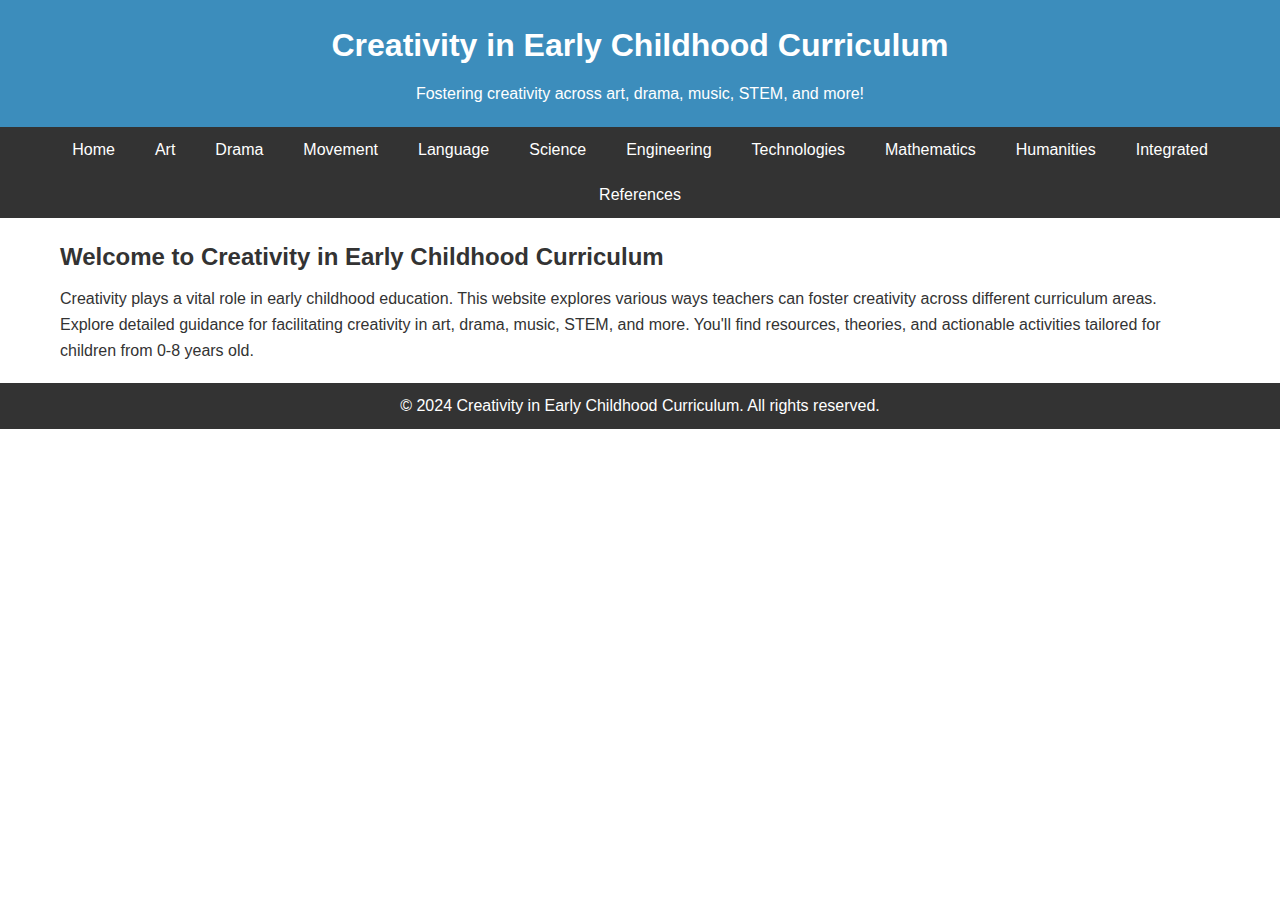
<file: index.html>
<!DOCTYPE html>
<html lang="en">
<head>
    <meta charset="UTF-8">
    <meta name="viewport" content="width=device-width, initial-scale=1.0">
    <meta http-equiv="X-UA-Compatible" content="ie=edge">
    <title>Creativity in Early Childhood Curriculum</title>
    <link rel="stylesheet" href="css/style.css">
    <script src="js/script.js" defer></script>
</head>
<body>
    <header>
        <h1>Creativity in Early Childhood Curriculum</h1>
        <p>Fostering creativity across art, drama, music, STEM, and more!</p>
    </header>
    <nav>
        <a href="index.html">Home</a>
        <a href="art.html">Art</a>
        <a href="drama.html">Drama</a>
        <a href="movement.html">Movement</a>
        <a href="language.html">Language</a>
        <a href="science.html">Science</a>
        <a href="engineering.html">Engineering</a>
        <a href="technologies.html">Technologies</a>
        <a href="mathematics.html">Mathematics</a>
        <a href="humanities.html">Humanities</a>
        <a href="integrated.html">Integrated</a>
        <a href="references.html">References</a>
    </nav>
    <div class="container">
        <h2>Welcome to Creativity in Early Childhood Curriculum</h2>
        <p>
            Creativity plays a vital role in early childhood education. This website explores various ways teachers can foster creativity across different curriculum areas.
        </p>
        <p>
            Explore detailed guidance for facilitating creativity in art, drama, music, STEM, and more. You'll find resources, theories, and actionable activities tailored for children from 0-8 years old.
        </p>
    </div>
    <footer>
        <p>&copy; 2024 Creativity in Early Childhood Curriculum. All rights reserved.</p>
    </footer>
</body>
</html>
</file>
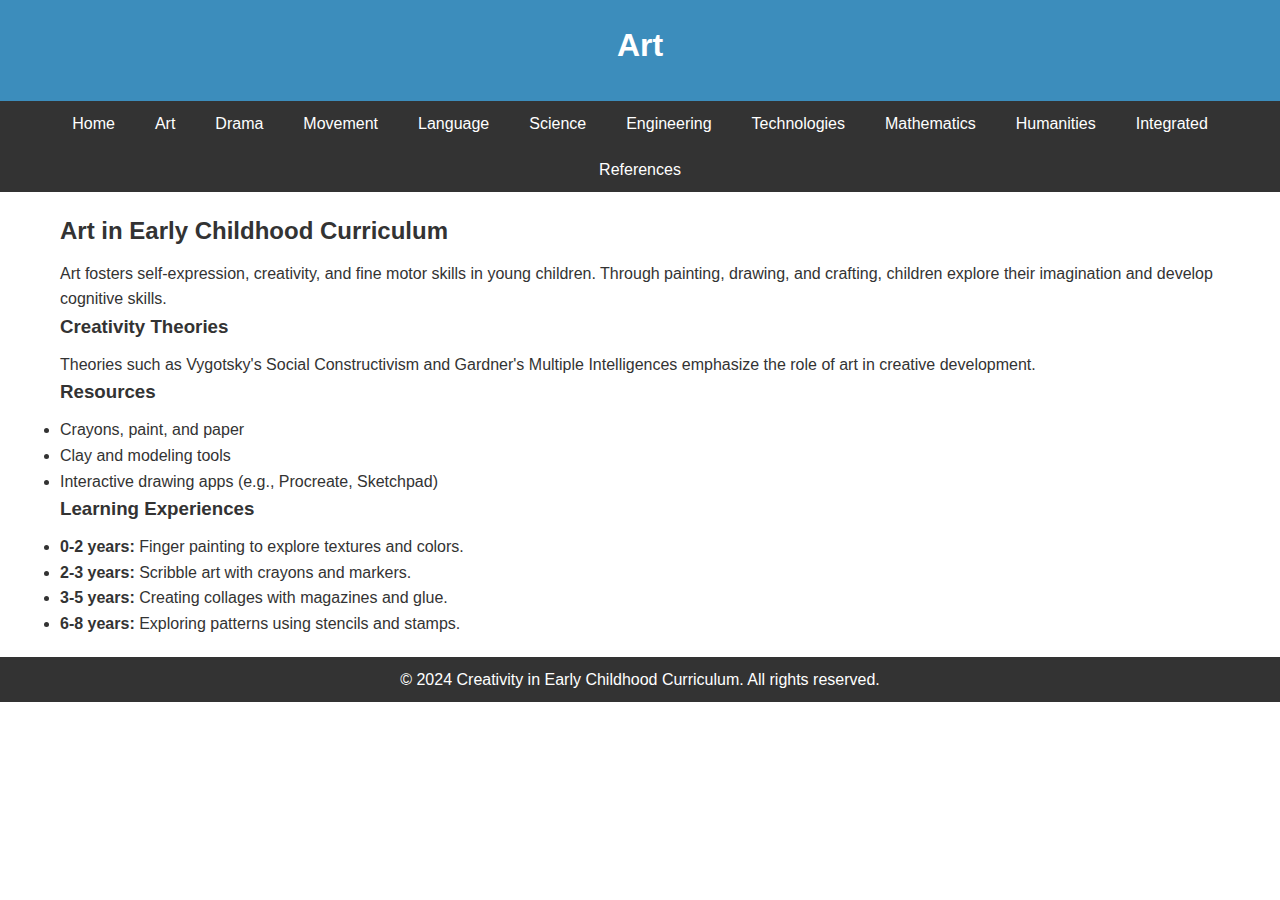
<file: art.html>
<!DOCTYPE html>
<html lang="en">
<head>
    <meta charset="UTF-8">
    <meta name="viewport" content="width=device-width, initial-scale=1.0">
    <meta http-equiv="X-UA-Compatible" content="ie=edge">
    <title>Art | Creativity in Early Childhood Curriculum</title>
    <link rel="stylesheet" href="css/style.css">
    <script src="js/script.js" defer></script>
</head>
<body>
    <header>
        <h1>Art</h1>
    </header>
    <nav>
        <a href="index.html">Home</a>
        <a href="art.html">Art</a>
        <a href="drama.html">Drama</a>
        <a href="movement.html">Movement</a>
        <a href="language.html">Language</a>
        <a href="science.html">Science</a>
        <a href="engineering.html">Engineering</a>
        <a href="technologies.html">Technologies</a>
        <a href="mathematics.html">Mathematics</a>
        <a href="humanities.html">Humanities</a>
        <a href="integrated.html">Integrated</a>
        <a href="references.html">References</a>
    </nav>
    <div class="container">
        <h2>Art in Early Childhood Curriculum</h2>
        <p>
            Art fosters self-expression, creativity, and fine motor skills in young children. Through painting, drawing, and crafting, children explore their imagination and develop cognitive skills.
        </p>
        <h3>Creativity Theories</h3>
        <p>
            Theories such as Vygotsky's Social Constructivism and Gardner's Multiple Intelligences emphasize the role of art in creative development.
        </p>
        <h3>Resources</h3>
        <ul>
            <li>Crayons, paint, and paper</li>
            <li>Clay and modeling tools</li>
            <li>Interactive drawing apps (e.g., Procreate, Sketchpad)</li>
        </ul>
        <h3>Learning Experiences</h3>
        <ul>
            <li><strong>0-2 years:</strong> Finger painting to explore textures and colors.</li>
            <li><strong>2-3 years:</strong> Scribble art with crayons and markers.</li>
            <li><strong>3-5 years:</strong> Creating collages with magazines and glue.</li>
            <li><strong>6-8 years:</strong> Exploring patterns using stencils and stamps.</li>
        </ul>
    </div>
    <footer>
        <p>&copy; 2024 Creativity in Early Childhood Curriculum. All rights reserved.</p>
    </footer>
</body>
</html>
</file>
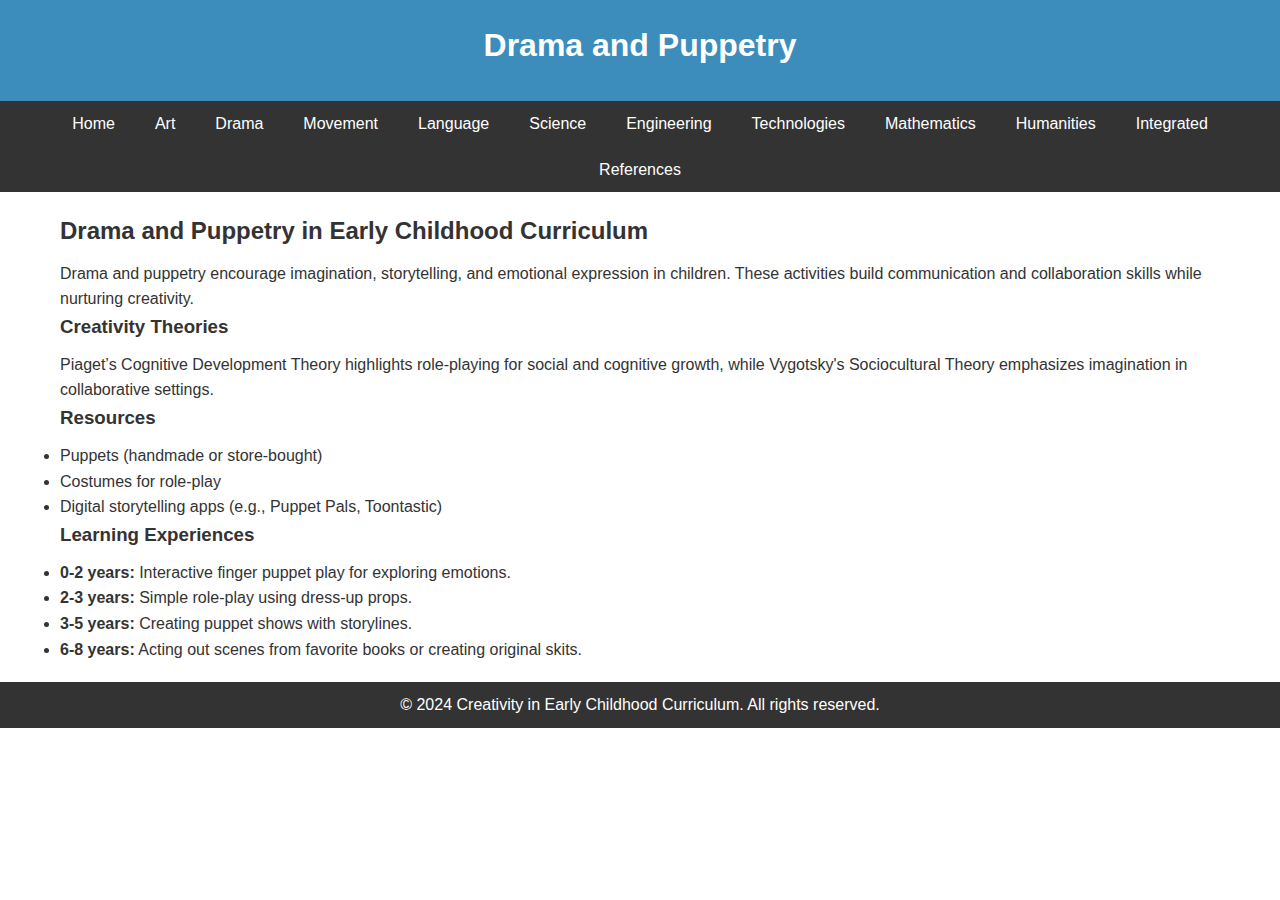
<file: drama.html>
<!DOCTYPE html>
<html lang="en">
<head>
    <meta charset="UTF-8">
    <meta name="viewport" content="width=device-width, initial-scale=1.0">
    <meta http-equiv="X-UA-Compatible" content="ie=edge">
    <title>Drama and Puppetry | Creativity in Early Childhood Curriculum</title>
    <link rel="stylesheet" href="css/style.css">
    <script src="js/script.js" defer></script>
</head>
<body>
    <header>
        <h1>Drama and Puppetry</h1>
    </header>
    <nav>
        <a href="index.html">Home</a>
        <a href="art.html">Art</a>
        <a href="drama.html">Drama</a>
        <a href="movement.html">Movement</a>
        <a href="language.html">Language</a>
        <a href="science.html">Science</a>
        <a href="engineering.html">Engineering</a>
        <a href="technologies.html">Technologies</a>
        <a href="mathematics.html">Mathematics</a>
        <a href="humanities.html">Humanities</a>
        <a href="integrated.html">Integrated</a>
        <a href="references.html">References</a>
    </nav>
    <div class="container">
        <h2>Drama and Puppetry in Early Childhood Curriculum</h2>
        <p>
            Drama and puppetry encourage imagination, storytelling, and emotional expression in children. These activities build communication and collaboration skills while nurturing creativity.
        </p>
        <h3>Creativity Theories</h3>
        <p>
            Piaget’s Cognitive Development Theory highlights role-playing for social and cognitive growth, while Vygotsky's Sociocultural Theory emphasizes imagination in collaborative settings.
        </p>
        <h3>Resources</h3>
        <ul>
            <li>Puppets (handmade or store-bought)</li>
            <li>Costumes for role-play</li>
            <li>Digital storytelling apps (e.g., Puppet Pals, Toontastic)</li>
        </ul>
        <h3>Learning Experiences</h3>
        <ul>
            <li><strong>0-2 years:</strong> Interactive finger puppet play for exploring emotions.</li>
            <li><strong>2-3 years:</strong> Simple role-play using dress-up props.</li>
            <li><strong>3-5 years:</strong> Creating puppet shows with storylines.</li>
            <li><strong>6-8 years:</strong> Acting out scenes from favorite books or creating original skits.</li>
        </ul>
    </div>
    <footer>
        <p>&copy; 2024 Creativity in Early Childhood Curriculum. All rights reserved.</p>
    </footer>
</body>
</html>
</file>
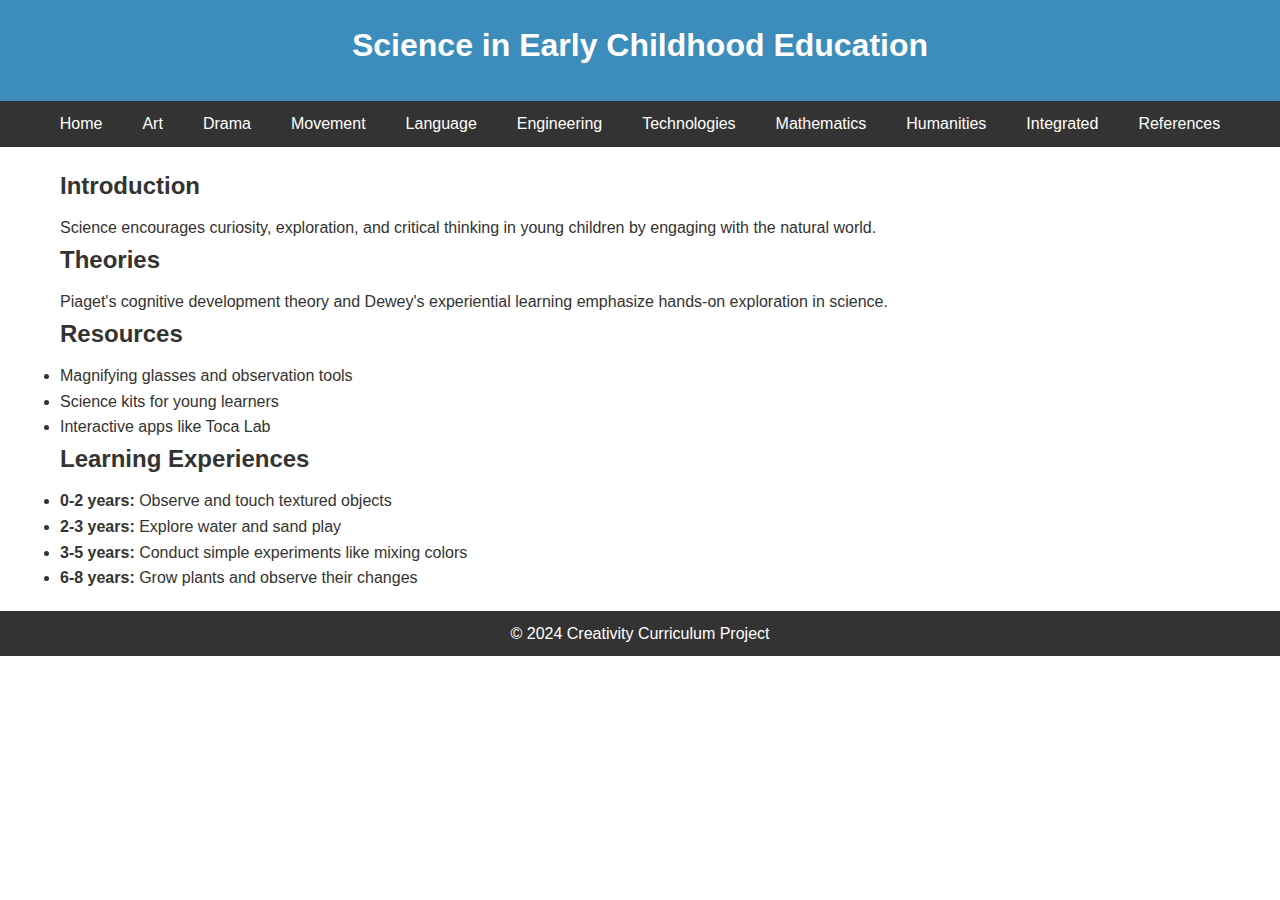
<file: engineering.html>
<!DOCTYPE html>
<html lang="en">
<head>
    <meta charset="UTF-8">
    <meta name="viewport" content="width=device-width, initial-scale=1.0">
    <title>Science</title>
    <link rel="stylesheet" href="css/style.css">
</head>
<body>
    <header>
        <h1>Science in Early Childhood Education</h1>
    </header>
    <nav>
        <a href="index.html">Home</a>
        <a href="art.html">Art</a>
        <a href="drama.html">Drama</a>
        <a href="movement.html">Movement</a>
        <a href="language.html">Language</a>
        <a href="engineering.html">Engineering</a>
        <a href="technologies.html">Technologies</a>
        <a href="mathematics.html">Mathematics</a>
        <a href="humanities.html">Humanities</a>
        <a href="integrated.html">Integrated</a>
        <a href="references.html">References</a>
    </nav>
    <div class="container">
        <h2>Introduction</h2>
        <p>Science encourages curiosity, exploration, and critical thinking in young children by engaging with the natural world.</p>
        <h2>Theories</h2>
        <p>Piaget's cognitive development theory and Dewey's experiential learning emphasize hands-on exploration in science.</p>
        <h2>Resources</h2>
        <ul>
            <li>Magnifying glasses and observation tools</li>
            <li>Science kits for young learners</li>
            <li>Interactive apps like Toca Lab</li>
        </ul>
        <h2>Learning Experiences</h2>
        <ul>
            <li><b>0-2 years:</b> Observe and touch textured objects</li>
            <li><b>2-3 years:</b> Explore water and sand play</li>
            <li><b>3-5 years:</b> Conduct simple experiments like mixing colors</li>
            <li><b>6-8 years:</b> Grow plants and observe their changes</li>
        </ul>
    </div>
    <footer>
        &copy; 2024 Creativity Curriculum Project
    </footer>
</body>
</html>
</file>
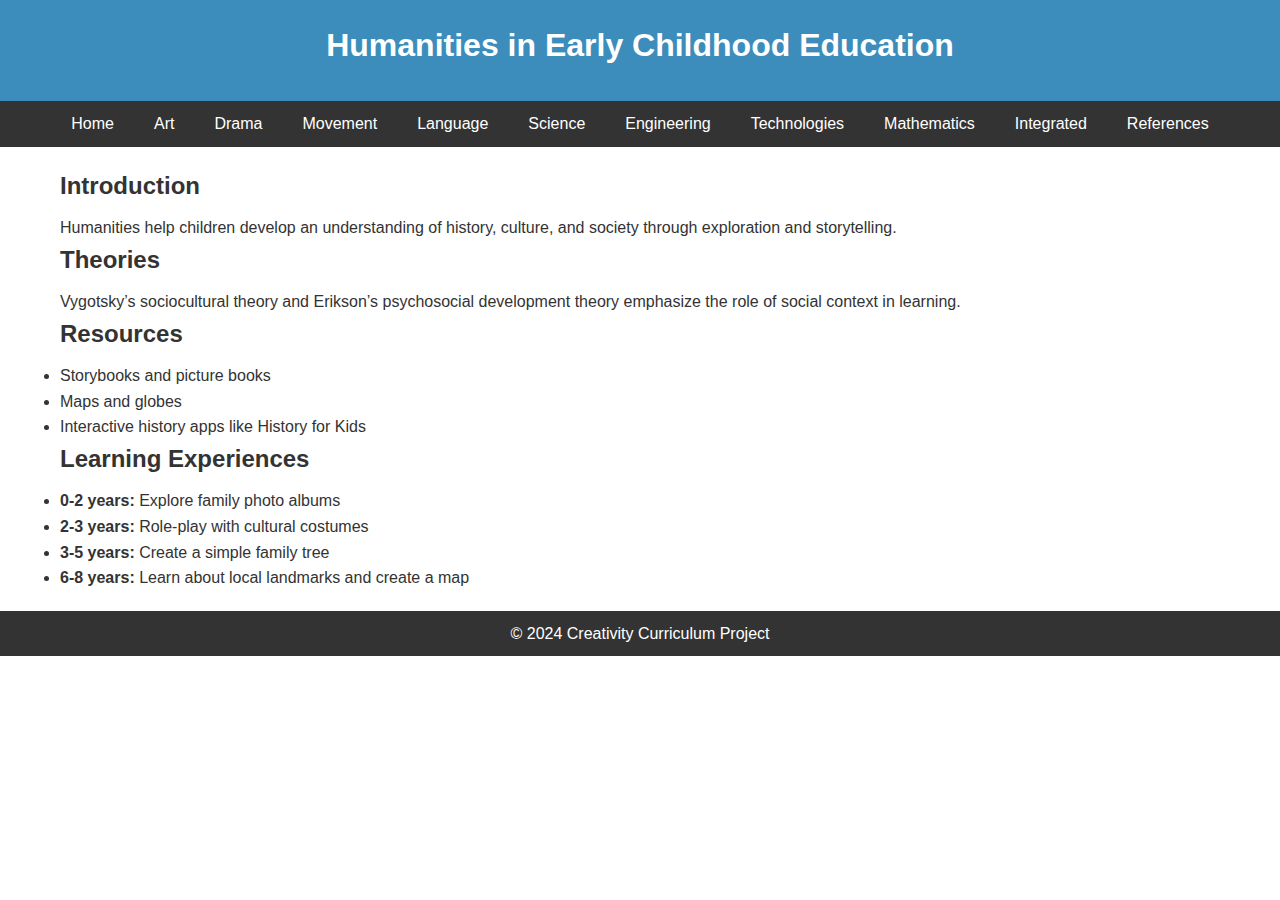
<file: humanities.html>
<!DOCTYPE html>
<html lang="en">
<head>
    <meta charset="UTF-8">
    <meta name="viewport" content="width=device-width, initial-scale=1.0">
    <title>Humanities</title>
    <link rel="stylesheet" href="css/style.css">
</head>
<body>
    <header>
        <h1>Humanities in Early Childhood Education</h1>
    </header>
    <nav>
        <a href="index.html">Home</a>
        <a href="art.html">Art</a>
        <a href="drama.html">Drama</a>
        <a href="movement.html">Movement</a>
        <a href="language.html">Language</a>
        <a href="science.html">Science</a>
        <a href="engineering.html">Engineering</a>
        <a href="technologies.html">Technologies</a>
        <a href="mathematics.html">Mathematics</a>
        <a href="integrated.html">Integrated</a>
        <a href="references.html">References</a>
    </nav>
    <div class="container">
        <h2>Introduction</h2>
        <p>Humanities help children develop an understanding of history, culture, and society through exploration and storytelling.</p>
        <h2>Theories</h2>
        <p>Vygotsky’s sociocultural theory and Erikson’s psychosocial development theory emphasize the role of social context in learning.</p>
        <h2>Resources</h2>
        <ul>
            <li>Storybooks and picture books</li>
            <li>Maps and globes</li>
            <li>Interactive history apps like History for Kids</li>
        </ul>
        <h2>Learning Experiences</h2>
        <ul>
            <li><b>0-2 years:</b> Explore family photo albums</li>
            <li><b>2-3 years:</b> Role-play with cultural costumes</li>
            <li><b>3-5 years:</b> Create a simple family tree</li>
            <li><b>6-8 years:</b> Learn about local landmarks and create a map</li>
        </ul>
    </div>
    <footer>
        &copy; 2024 Creativity Curriculum Project
    </footer>
</body>
</html>
</file>
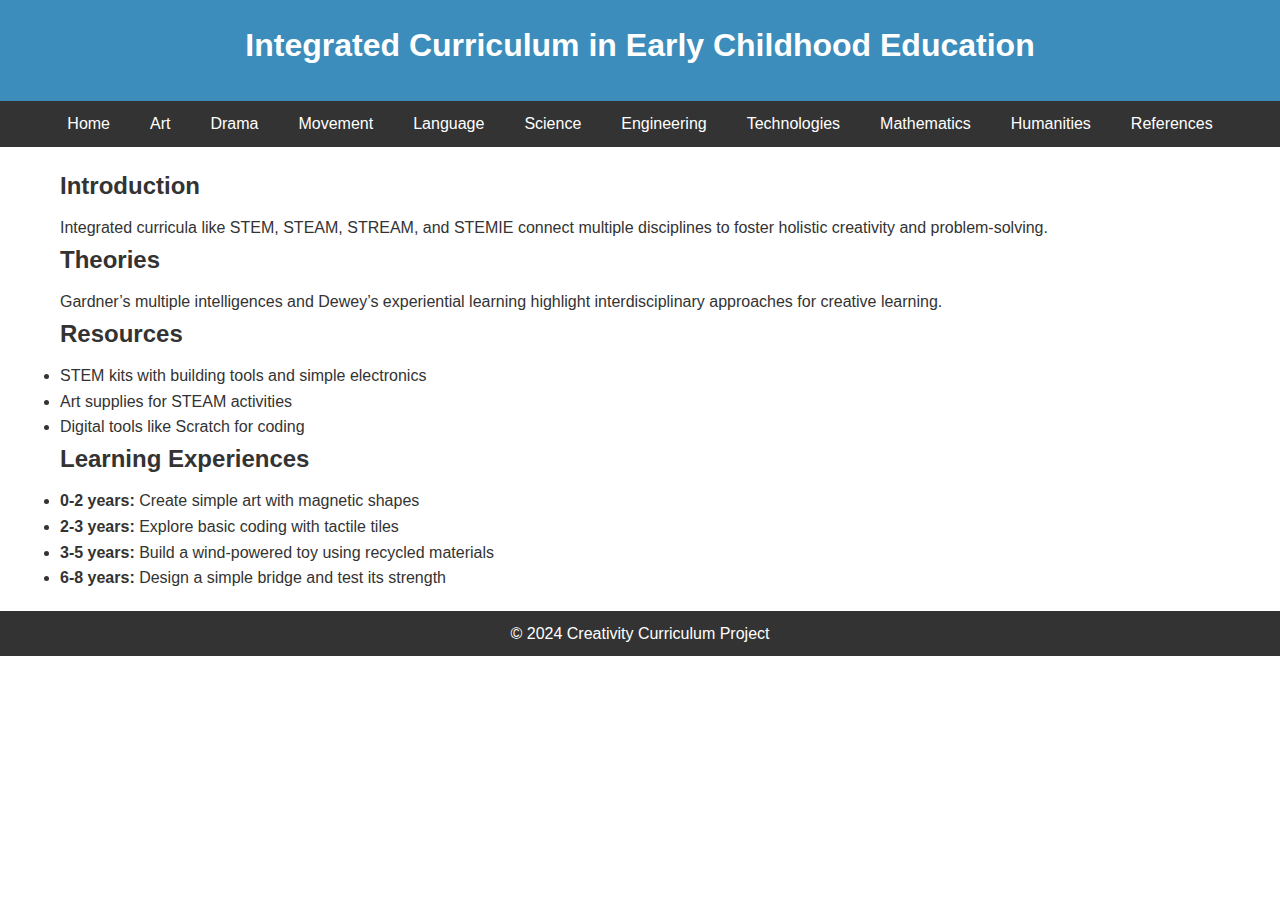
<file: integrated.html>
<!DOCTYPE html>
<html lang="en">
<head>
    <meta charset="UTF-8">
    <meta name="viewport" content="width=device-width, initial-scale=1.0">
    <title>Integrated Curriculum</title>
    <link rel="stylesheet" href="css/style.css">
</head>
<body>
    <header>
        <h1>Integrated Curriculum in Early Childhood Education</h1>
    </header>
    <nav>
        <a href="index.html">Home</a>
        <a href="art.html">Art</a>
        <a href="drama.html">Drama</a>
        <a href="movement.html">Movement</a>
        <a href="language.html">Language</a>
        <a href="science.html">Science</a>
        <a href="engineering.html">Engineering</a>
        <a href="technologies.html">Technologies</a>
        <a href="mathematics.html">Mathematics</a>
        <a href="humanities.html">Humanities</a>
        <a href="references.html">References</a>
    </nav>
    <div class="container">
        <h2>Introduction</h2>
        <p>Integrated curricula like STEM, STEAM, STREAM, and STEMIE connect multiple disciplines to foster holistic creativity and problem-solving.</p>
        <h2>Theories</h2>
        <p>Gardner’s multiple intelligences and Dewey’s experiential learning highlight interdisciplinary approaches for creative learning.</p>
        <h2>Resources</h2>
        <ul>
            <li>STEM kits with building tools and simple electronics</li>
            <li>Art supplies for STEAM activities</li>
            <li>Digital tools like Scratch for coding</li>
        </ul>
        <h2>Learning Experiences</h2>
        <ul>
            <li><b>0-2 years:</b> Create simple art with magnetic shapes</li>
            <li><b>2-3 years:</b> Explore basic coding with tactile tiles</li>
            <li><b>3-5 years:</b> Build a wind-powered toy using recycled materials</li>
            <li><b>6-8 years:</b> Design a simple bridge and test its strength</li>
        </ul>
    </div>
    <footer>
        &copy; 2024 Creativity Curriculum Project
    </footer>
</body>
</html>
</file>
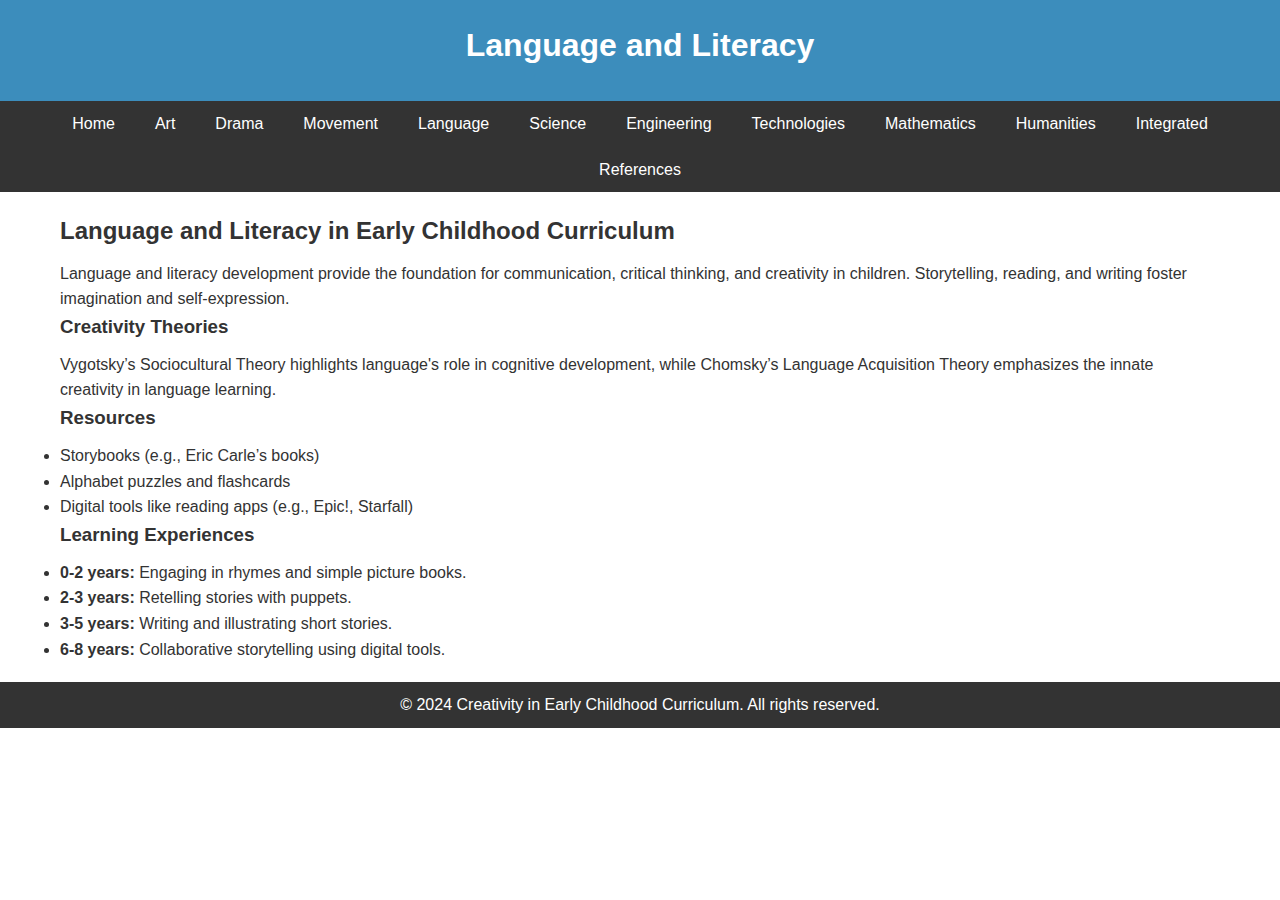
<file: language.html>
<!DOCTYPE html>
<html lang="en">
<head>
    <meta charset="UTF-8">
    <meta name="viewport" content="width=device-width, initial-scale=1.0">
    <meta http-equiv="X-UA-Compatible" content="ie=edge">
    <title>Language and Literacy | Creativity in Early Childhood Curriculum</title>
    <link rel="stylesheet" href="css/style.css">
    <script src="js/script.js" defer></script>
</head>
<body>
    <header>
        <h1>Language and Literacy</h1>
    </header>
    <nav>
        <a href="index.html">Home</a>
        <a href="art.html">Art</a>
        <a href="drama.html">Drama</a>
        <a href="movement.html">Movement</a>
        <a href="language.html">Language</a>
        <a href="science.html">Science</a>
        <a href="engineering.html">Engineering</a>
        <a href="technologies.html">Technologies</a>
        <a href="mathematics.html">Mathematics</a>
        <a href="humanities.html">Humanities</a>
        <a href="integrated.html">Integrated</a>
        <a href="references.html">References</a>
    </nav>
    <div class="container">
        <h2>Language and Literacy in Early Childhood Curriculum</h2>
        <p>
            Language and literacy development provide the foundation for communication, critical thinking, and creativity in children. Storytelling, reading, and writing foster imagination and self-expression.
        </p>
        <h3>Creativity Theories</h3>
        <p>
            Vygotsky’s Sociocultural Theory highlights language's role in cognitive development, while Chomsky’s Language Acquisition Theory emphasizes the innate creativity in language learning.
        </p>
        <h3>Resources</h3>
        <ul>
            <li>Storybooks (e.g., Eric Carle’s books)</li>
            <li>Alphabet puzzles and flashcards</li>
            <li>Digital tools like reading apps (e.g., Epic!, Starfall)</li>
        </ul>
        <h3>Learning Experiences</h3>
        <ul>
            <li><strong>0-2 years:</strong> Engaging in rhymes and simple picture books.</li>
            <li><strong>2-3 years:</strong> Retelling stories with puppets.</li>
            <li><strong>3-5 years:</strong> Writing and illustrating short stories.</li>
            <li><strong>6-8 years:</strong> Collaborative storytelling using digital tools.</li>
        </ul>
    </div>
    <footer>
        <p>&copy; 2024 Creativity in Early Childhood Curriculum. All rights reserved.</p>
    </footer>
</body>
</html>
</file>
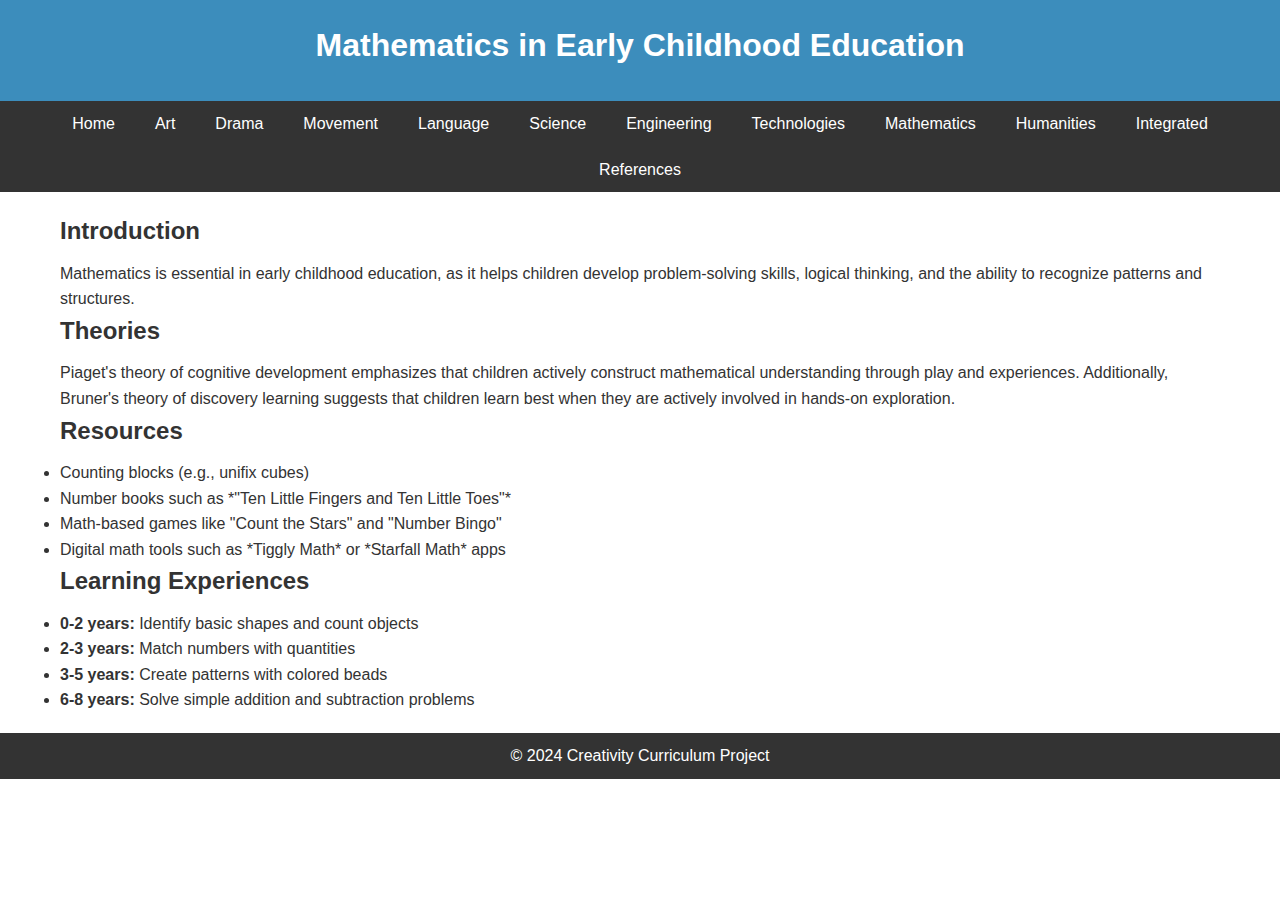
<file: mathematics.html>
<!DOCTYPE html>
<html lang="en">
<head>
    <meta charset="UTF-8">
    <meta name="viewport" content="width=device-width, initial-scale=1.0">
    <title>Mathematics</title>
    <link rel="stylesheet" href="css/style.css">
</head>
<body>
    <header>
        <h1>Mathematics in Early Childhood Education</h1>
    </header>
    <nav>
        <a href="index.html">Home</a>
        <a href="art.html">Art</a>
        <a href="drama.html">Drama</a>
        <a href="movement.html">Movement</a>
        <a href="language.html">Language</a>
        <a href="science.html">Science</a>
        <a href="engineering.html">Engineering</a>
        <a href="technologies.html">Technologies</a>
        <a href="mathematics.html">Mathematics</a>
        <a href="humanities.html">Humanities</a>
        <a href="integrated.html">Integrated</a>
        <a href="references.html">References</a>
    </nav>
    <div class="container">
        <h2>Introduction</h2>
        <p>Mathematics is essential in early childhood education, as it helps children develop problem-solving skills, logical thinking, and the ability to recognize patterns and structures.</p>

        <h2>Theories</h2>
        <p>Piaget's theory of cognitive development emphasizes that children actively construct mathematical understanding through play and experiences. Additionally, Bruner's theory of discovery learning suggests that children learn best when they are actively involved in hands-on exploration.</p>

        <h2>Resources</h2>
        <ul>
            <li>Counting blocks (e.g., unifix cubes)</li>
            <li>Number books such as *"Ten Little Fingers and Ten Little Toes"*</li>
            <li>Math-based games like "Count the Stars" and "Number Bingo"</li>
            <li>Digital math tools such as *Tiggly Math* or *Starfall Math* apps</li>
        </ul>

        <h2>Learning Experiences</h2>
        <ul>
            <li><b>0-2 years:</b> Identify basic shapes and count objects</li>
            <li><b>2-3 years:</b> Match numbers with quantities</li>
            <li><b>3-5 years:</b> Create patterns with colored beads</li>
            <li><b>6-8 years:</b> Solve simple addition and subtraction problems</li>
        </ul>
    </div>

    <footer>
        &copy; 2024 Creativity Curriculum Project
    </footer>
</body>
</html>
</file>
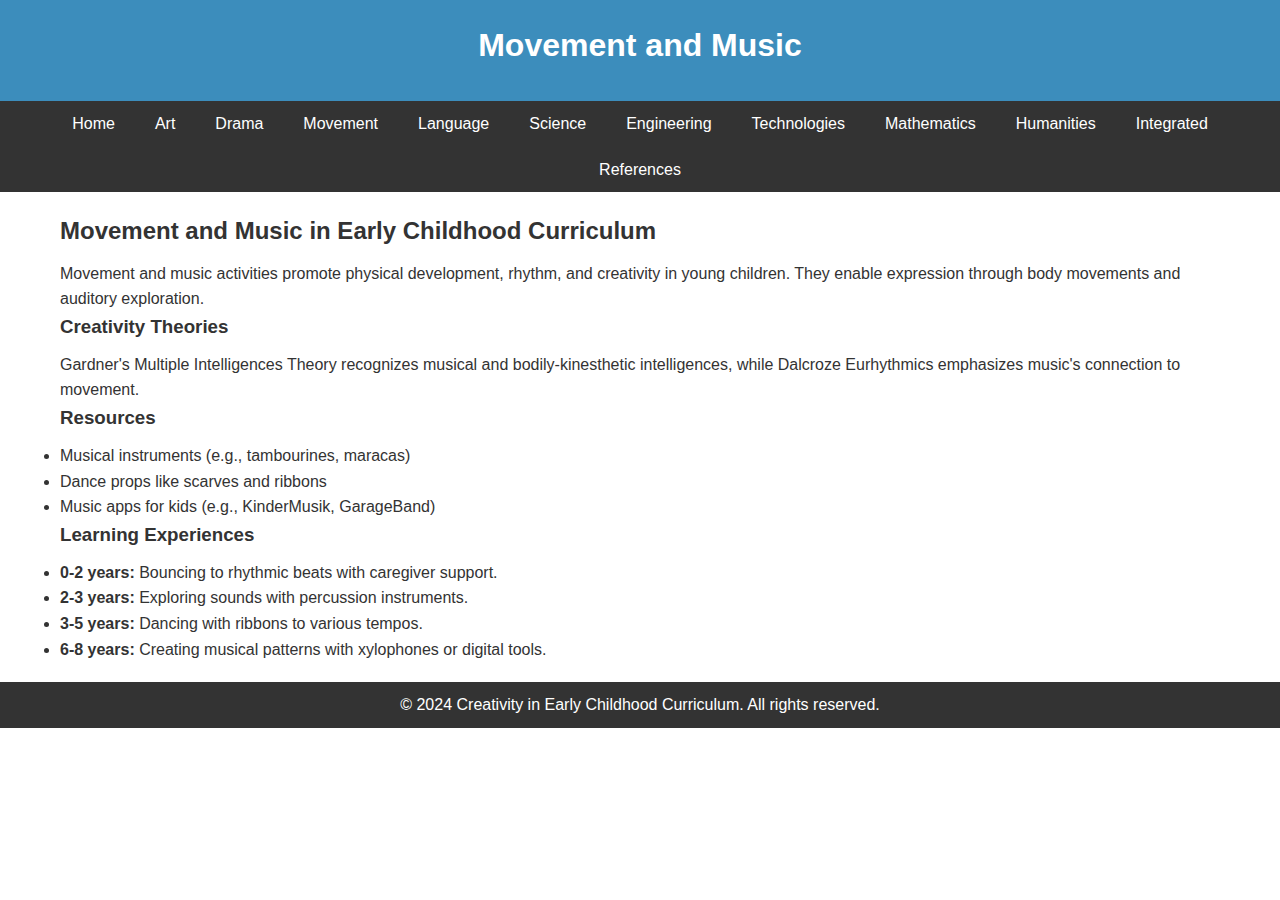
<file: movement.html>
<!DOCTYPE html>
<html lang="en">
<head>
    <meta charset="UTF-8">
    <meta name="viewport" content="width=device-width, initial-scale=1.0">
    <meta http-equiv="X-UA-Compatible" content="ie=edge">
    <title>Movement and Music | Creativity in Early Childhood Curriculum</title>
    <link rel="stylesheet" href="css/style.css">
    <script src="js/script.js" defer></script>
</head>
<body>
    <header>
        <h1>Movement and Music</h1>
    </header>
    <nav>
        <a href="index.html">Home</a>
        <a href="art.html">Art</a>
        <a href="drama.html">Drama</a>
        <a href="movement.html">Movement</a>
        <a href="language.html">Language</a>
        <a href="science.html">Science</a>
        <a href="engineering.html">Engineering</a>
        <a href="technologies.html">Technologies</a>
        <a href="mathematics.html">Mathematics</a>
        <a href="humanities.html">Humanities</a>
        <a href="integrated.html">Integrated</a>
        <a href="references.html">References</a>
    </nav>
    <div class="container">
        <h2>Movement and Music in Early Childhood Curriculum</h2>
        <p>
            Movement and music activities promote physical development, rhythm, and creativity in young children. They enable expression through body movements and auditory exploration.
        </p>
        <h3>Creativity Theories</h3>
        <p>
            Gardner's Multiple Intelligences Theory recognizes musical and bodily-kinesthetic intelligences, while Dalcroze Eurhythmics emphasizes music's connection to movement.
        </p>
        <h3>Resources</h3>
        <ul>
            <li>Musical instruments (e.g., tambourines, maracas)</li>
            <li>Dance props like scarves and ribbons</li>
            <li>Music apps for kids (e.g., KinderMusik, GarageBand)</li>
        </ul>
        <h3>Learning Experiences</h3>
        <ul>
            <li><strong>0-2 years:</strong> Bouncing to rhythmic beats with caregiver support.</li>
            <li><strong>2-3 years:</strong> Exploring sounds with percussion instruments.</li>
            <li><strong>3-5 years:</strong> Dancing with ribbons to various tempos.</li>
            <li><strong>6-8 years:</strong> Creating musical patterns with xylophones or digital tools.</li>
        </ul>
    </div>
    <footer>
        <p>&copy; 2024 Creativity in Early Childhood Curriculum. All rights reserved.</p>
    </footer>
</body>
</html>
</file>
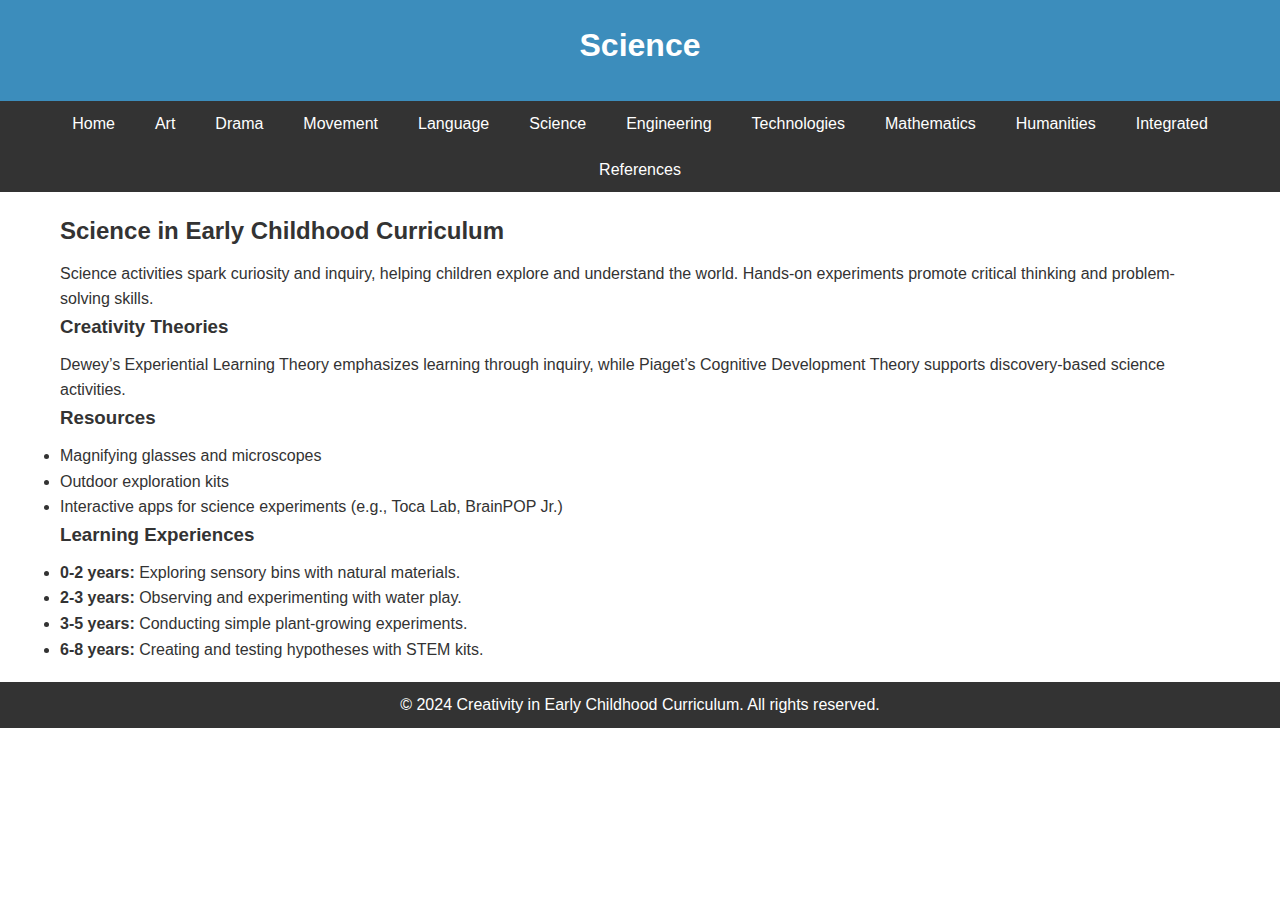
<file: science.html>
<!DOCTYPE html>
<html lang="en">
<head>
    <meta charset="UTF-8">
    <meta name="viewport" content="width=device-width, initial-scale=1.0">
    <meta http-equiv="X-UA-Compatible" content="ie=edge">
    <title>Science | Creativity in Early Childhood Curriculum</title>
    <link rel="stylesheet" href="css/style.css">
    <script src="js/script.js" defer></script>
</head>
<body>
    <header>
        <h1>Science</h1>
    </header>
    <nav>
        <a href="index.html">Home</a>
        <a href="art.html">Art</a>
        <a href="drama.html">Drama</a>
        <a href="movement.html">Movement</a>
        <a href="language.html">Language</a>
        <a href="science.html">Science</a>
        <a href="engineering.html">Engineering</a>
        <a href="technologies.html">Technologies</a>
        <a href="mathematics.html">Mathematics</a>
        <a href="humanities.html">Humanities</a>
        <a href="integrated.html">Integrated</a>
        <a href="references.html">References</a>
    </nav>
    <div class="container">
        <h2>Science in Early Childhood Curriculum</h2>
        <p>
            Science activities spark curiosity and inquiry, helping children explore and understand the world. Hands-on experiments promote critical thinking and problem-solving skills.
        </p>
        <h3>Creativity Theories</h3>
        <p>
            Dewey’s Experiential Learning Theory emphasizes learning through inquiry, while Piaget’s Cognitive Development Theory supports discovery-based science activities.
        </p>
        <h3>Resources</h3>
        <ul>
            <li>Magnifying glasses and microscopes</li>
            <li>Outdoor exploration kits</li>
            <li>Interactive apps for science experiments (e.g., Toca Lab, BrainPOP Jr.)</li>
        </ul>
        <h3>Learning Experiences</h3>
        <ul>
            <li><strong>0-2 years:</strong> Exploring sensory bins with natural materials.</li>
            <li><strong>2-3 years:</strong> Observing and experimenting with water play.</li>
            <li><strong>3-5 years:</strong> Conducting simple plant-growing experiments.</li>
            <li><strong>6-8 years:</strong> Creating and testing hypotheses with STEM kits.</li>
        </ul>
    </div>
    <footer>
        <p>&copy; 2024 Creativity in Early Childhood Curriculum. All rights reserved.</p>
    </footer>
</body>
</html>
</file>
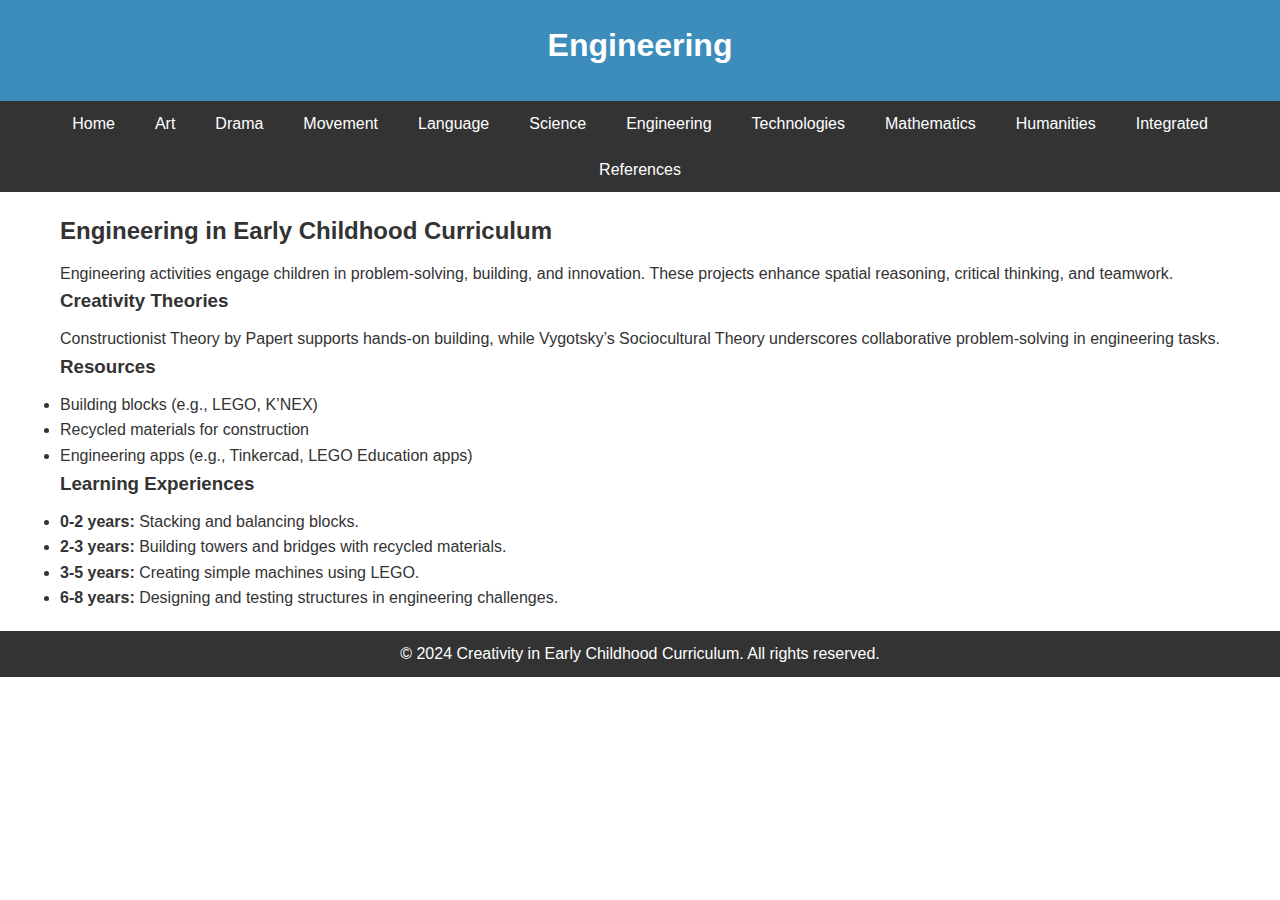
<file: technologies.html>
<!DOCTYPE html>
<html lang="en">
<head>
    <meta charset="UTF-8">
    <meta name="viewport" content="width=device-width, initial-scale=1.0">
    <meta http-equiv="X-UA-Compatible" content="ie=edge">
    <title>Engineering | Creativity in Early Childhood Curriculum</title>
    <link rel="stylesheet" href="css/style.css">
    <script src="js/script.js" defer></script>
</head>
<body>
    <header>
        <h1>Engineering</h1>
    </header>
    <nav>
        <a href="index.html">Home</a>
        <a href="art.html">Art</a>
        <a href="drama.html">Drama</a>
        <a href="movement.html">Movement</a>
        <a href="language.html">Language</a>
        <a href="science.html">Science</a>
        <a href="engineering.html">Engineering</a>
        <a href="technologies.html">Technologies</a>
        <a href="mathematics.html">Mathematics</a>
        <a href="humanities.html">Humanities</a>
        <a href="integrated.html">Integrated</a>
        <a href="references.html">References</a>
    </nav>
    <div class="container">
        <h2>Engineering in Early Childhood Curriculum</h2>
        <p>
            Engineering activities engage children in problem-solving, building, and innovation. These projects enhance spatial reasoning, critical thinking, and teamwork.
        </p>
        <h3>Creativity Theories</h3>
        <p>
            Constructionist Theory by Papert supports hands-on building, while Vygotsky’s Sociocultural Theory underscores collaborative problem-solving in engineering tasks.
        </p>
        <h3>Resources</h3>
        <ul>
            <li>Building blocks (e.g., LEGO, K’NEX)</li>
            <li>Recycled materials for construction</li>
            <li>Engineering apps (e.g., Tinkercad, LEGO Education apps)</li>
        </ul>
        <h3>Learning Experiences</h3>
        <ul>
            <li><strong>0-2 years:</strong> Stacking and balancing blocks.</li>
            <li><strong>2-3 years:</strong> Building towers and bridges with recycled materials.</li>
            <li><strong>3-5 years:</strong> Creating simple machines using LEGO.</li>
            <li><strong>6-8 years:</strong> Designing and testing structures in engineering challenges.</li>
        </ul>
    </div>
    <footer>
        <p>&copy; 2024 Creativity in Early Childhood Curriculum. All rights reserved.</p>
    </footer>
</body>
</html>
</file>
<file: css/style.css>
/* Global Reset */
* {
    margin: 0;
    padding: 0;
    box-sizing: border-box;
}

/* Body */
body {
    font-family: Arial, sans-serif;
    line-height: 1.6;
    margin: 0;
    padding: 0;
    color: #333;
}

/* Header */
header {
    background: #3c8dbc;
    color: #fff;
    text-align: center;
    padding: 20px;
}

/* Navigation */
nav {
    background: #333;
    display: flex;
    justify-content: center;
    flex-wrap: wrap;
}

nav a {
    color: white;
    text-decoration: none;
    padding: 10px 20px;
    display: block;
}

nav a:hover {
    background: #3c8dbc;
    border-radius: 5px;
}

/* Main Content */
.container {
    padding: 20px;
    margin: auto;
    max-width: 1200px;
}

h1, h2, h3 {
    margin-bottom: 10px;
}

img, video {
    max-width: 100%;
    height: auto;
}

/* Footer */
footer {
    background: #333;
    color: white;
    text-align: center;
    padding: 10px;
}

/* Responsive Design */
@media (max-width: 768px) {
    nav {
        flex-direction: column;
    }

    .container {
        padding: 10px;
    }
}
</file>
